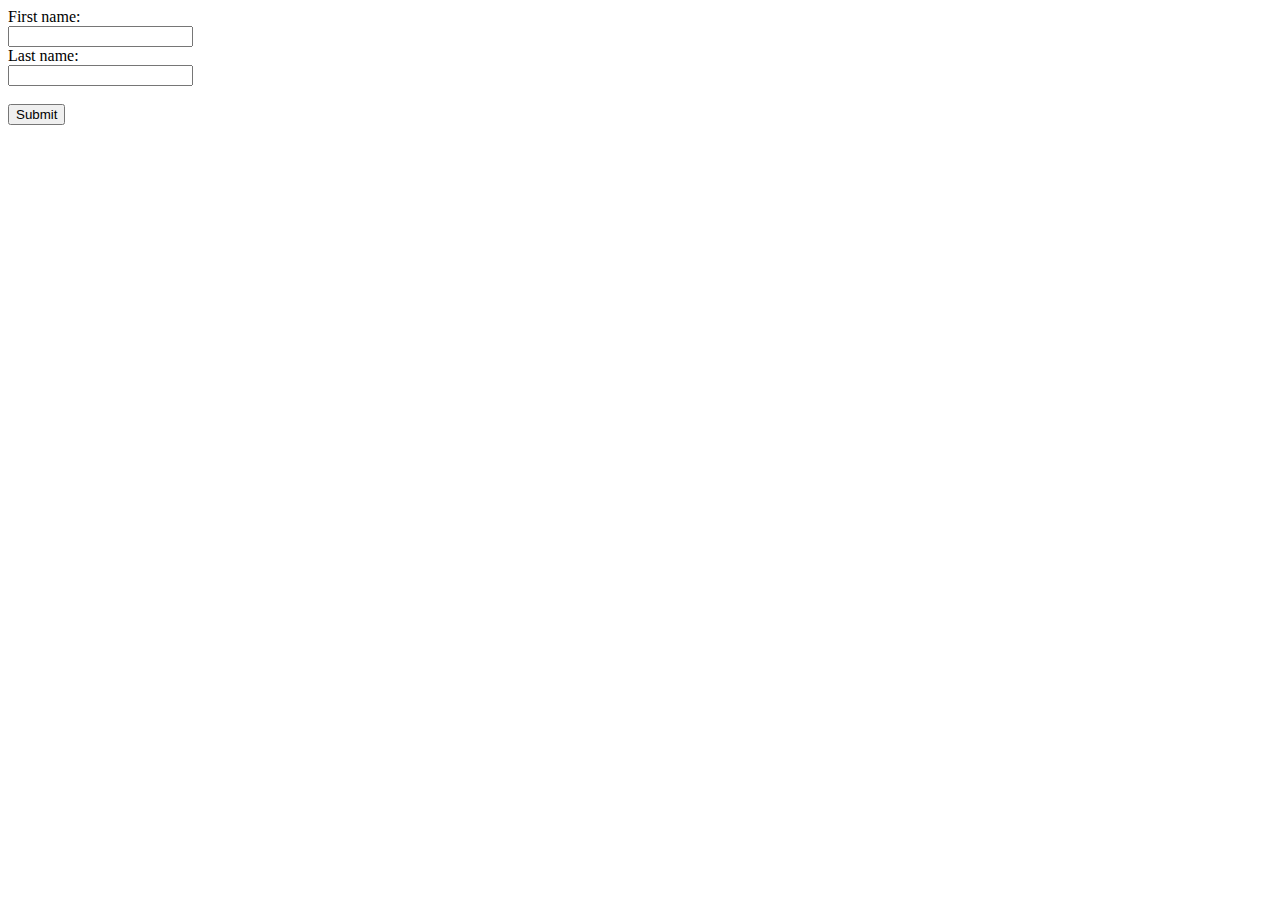
<file: html/login.html>
<!DOCTYPE html>
<html lang="en">
<head>
    <meta charset="UTF-8">
    <meta name="viewport" content="width=device-width, initial-scale=1.0">
    <title>Document</title>
</head>
<body>
    <form action="">
        <label for="fname">First name:</label><br>
        <input type="text" id="" name="fname" value=""><br>
        <label for="lname">Last name:</label><br>
        <input type="text" id="" name="lname" value=""><br><br>
        <input type="submit" value="Submit">
      </form> 
</body>
</html>
</file>
